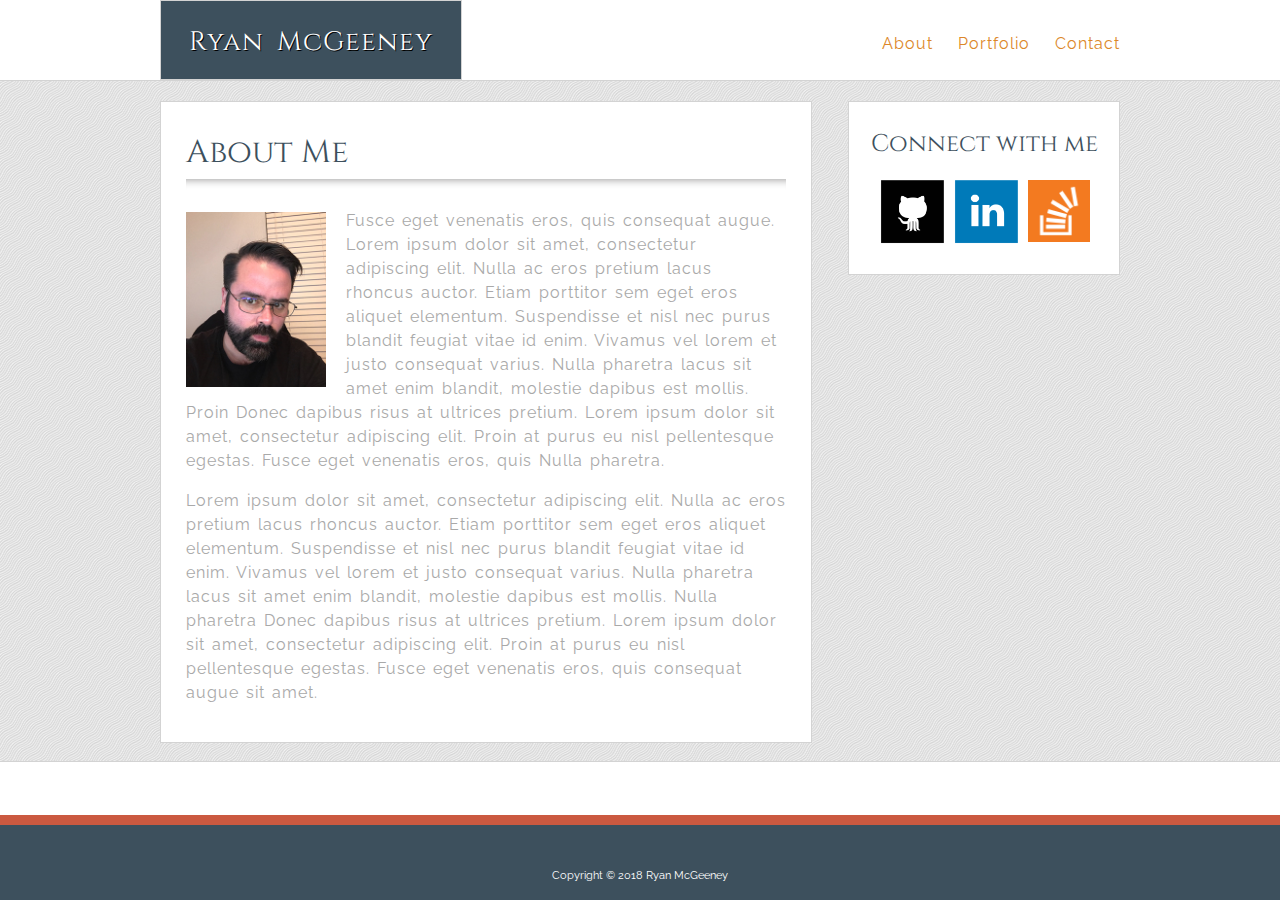
<file: index.html>
<!DOCTYPE html>
<html lang="en">
<head>
    <meta charset="UTF-8">
    <meta name="viewport" content="width=device-width, initial-scale=1.0">
    <meta http-equiv="X-UA-Compatible" content="ie=edge">
    <link rel="stylesheet" type="text/css" href="assets/css/reset.css">
    <link rel="stylesheet" type="text/css" href="assets/css/style.css">
    <link href="https://fonts.googleapis.com/css?family=Cinzel|Raleway" rel="stylesheet">
    <title>Ryan McGeeney's Portfolio</title>
</head>
<body>
    <header>
        <div class="header-content">
            <div class="name-box">
               Ryan McGeeney
            </div>

            <div class="nav-box">
               <a href="index.html">About</a>   
               <a href="portfolio.html">Portfolio</a>   
               <a href="contact.html">Contact</a>        
            </div>
        </div>
    </header>

    <div class="content-areai">
        
        <div class="entire-content">
     
            <div class="main-sectioni">
                <h2>About Me</h2>
                <hr class="line-class">
                <img class="my-picture" src="assets/images/me.jpg" alt="Ryan McGeeney"> 
                <p class="para-text">Fusce eget venenatis eros, 
                    quis consequat augue. Lorem ipsum dolor sit amet, consectetur adipiscing elit. Nulla ac eros pretium lacus rhoncus auctor. 
                   Etiam porttitor sem eget eros aliquet elementum. Suspendisse et nisl nec purus blandit feugiat vitae 
                   id enim. Vivamus vel lorem et justo consequat varius. Nulla pharetra lacus sit amet enim blandit, 
                   molestie dapibus est mollis. Proin Donec dapibus risus at ultrices pretium. Lorem ipsum dolor sit amet, 
                   consectetur adipiscing elit. Proin at purus eu nisl pellentesque egestas. Fusce eget venenatis eros, 
                   quis Nulla pharetra.</p><br>
                   <p>Lorem ipsum dolor sit amet, consectetur adipiscing elit. Nulla ac eros pretium lacus rhoncus auctor. 
                        Etiam porttitor sem eget eros aliquet elementum. Suspendisse et nisl nec purus blandit feugiat vitae 
                        id enim. Vivamus vel lorem et justo consequat varius. Nulla pharetra lacus sit amet enim blandit, 
                        molestie dapibus est mollis. Nulla pharetra Donec dapibus risus at ultrices pretium. Lorem ipsum dolor sit amet, 
                        consectetur adipiscing elit. Proin at purus eu nisl pellentesque egestas. Fusce eget venenatis eros, 
                        quis consequat augue sit amet.</p>
            </div>

            <div class="sidebar">
            <h3>Connect with me</h3>
            <a href="http://www.github.com/ryan9087"><img class="sidebar-img" src="assets/images/git.png" alt="Github"></a>
            <a href="https://www.linkedin.com/in/ryan-mcgeeney-9593565a/"><img class="sidebar-img" src="assets/images/link.png" alt="Linkedin"></a>
            <a href="https://stackoverflow.com/users/9383142/ryan9087?tab=profile"><img class="specialpic" src="assets/images/over.png" alt="Stack Overflow"></a>
            

            </div>
        </div>
    </div>

    <div class="content1">
    <div id="colorstrip"></div>
    <footer class="footer">
         Copyright &copy; 2018 Ryan McGeeney
    </footer>

    </div>
</body>
</html>
</file>
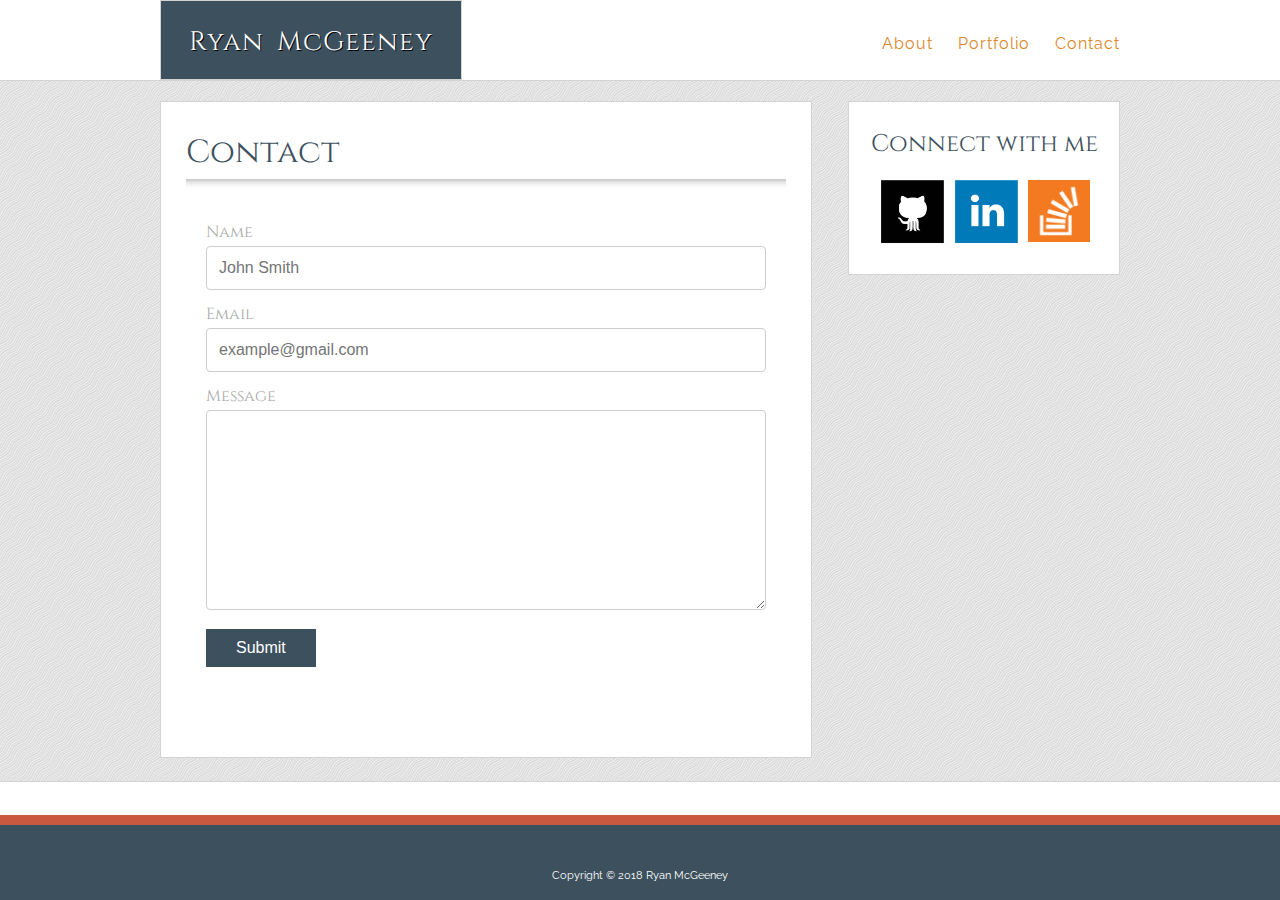
<file: contact.html>
<!DOCTYPE html>
<html lang="en">
<head>
    <meta charset="UTF-8">
    <meta name="viewport" content="width=device-width, initial-scale=1.0">
    <meta http-equiv="X-UA-Compatible" content="ie=edge">
    <link rel="stylesheet" type="text/css" href="assets/css/reset.css">
    <link rel="stylesheet" type="text/css" href="assets/css/style.css">
    <link href="https://fonts.googleapis.com/css?family=Cinzel|Raleway" rel="stylesheet">
    <title>Ryan McGeeney's Portfolio</title>
</head>
<body>
    <header>
        <div class="header-content">
            <div class="name-box">
               Ryan McGeeney
            </div>
            <div class="nav-box">
               <a href="index.html">About</a>    
               <a href="portfolio.html">Portfolio</a>
               <a href="contact.html">Contact</a>      
            </div>
        </div>
    </header>

    <div class="content-area">
        <div class="entire-content">
            <div class="main-sectionc">
                <h2>Contact</h2>
                <hr class="line-class">
                <div class="container">
                        <form action="/action_page.php">
                          <label for="fname">Name</label>
                          <input type="text" id="fname" name="name" placeholder="John Smith">
                      
                          <label for="lname">Email</label>
                          <input type="text" id="lname" name="email" placeholder="example@gmail.com">
                      
                          <label for="subject">Message</label>
                          <textarea id="subject" name="subject" placeholder="" style="height:200px"></textarea>
                      
                          <input type="submit" value="Submit">
                        </form>
                      </div>

            </div>

            <div class="sidebar">
            <h3>Connect with me</h3>
            <a href="http://www.github.com/ryan9087"><img class="sidebar-img" src="assets/images/git.png" alt="Github"></a>
            <a href="https://www.linkedin.com/in/ryan-mcgeeney-9593565a/"><img class="sidebar-img" src="assets/images/link.png" alt="Linkedin"></a>
            <a href="https://stackoverflow.com/users/9383142/ryan9087?tab=profile"><img class="specialpic" src="assets/images/over.png" alt="Stack Overflow"></a>
            

            </div>
        </div>
    </div>

    <div class="content1">
    <div id="colorstrip"></div>
    <footer class="footer">
         Copyright &copy; 2018 Ryan McGeeney
    </footer>

    </div>
</body>
</html>
</file>
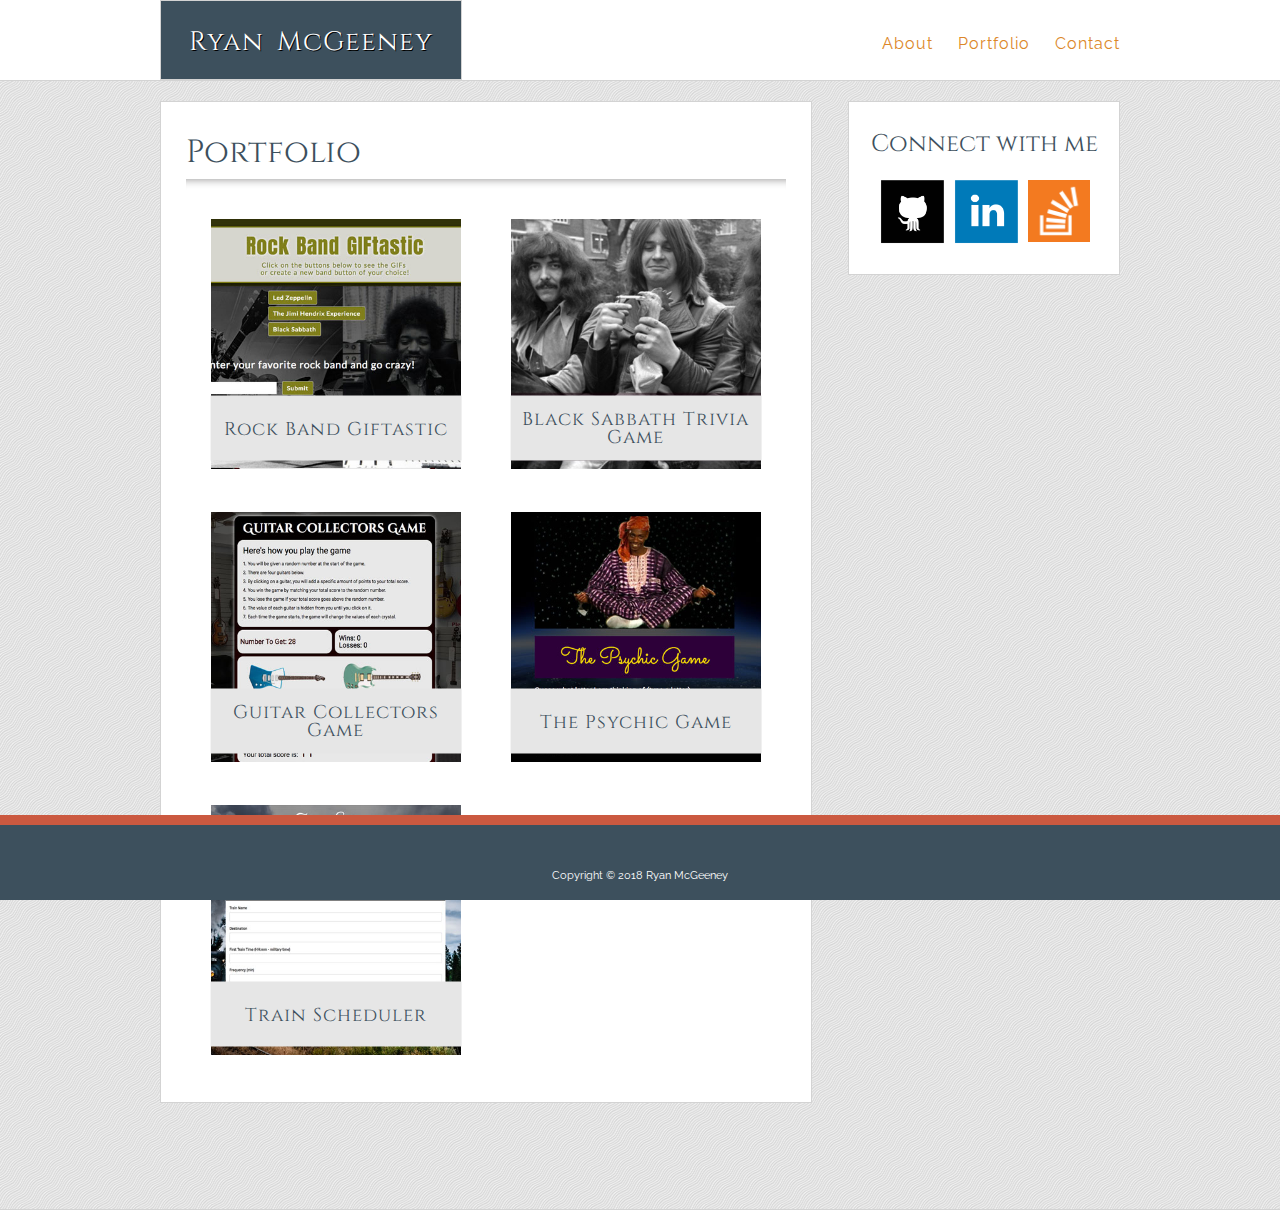
<file: portfolio.html>
<!DOCTYPE html>
<html lang="en">
<head>
    <meta charset="UTF-8">
    <meta name="viewport" content="width=device-width, initial-scale=1.0">
    <meta http-equiv="X-UA-Compatible" content="ie=edge">
    <link rel="stylesheet" type="text/css" href="assets/css/reset.css">
    <link rel="stylesheet" type="text/css" href="assets/css/style.css">
    <link href="https://fonts.googleapis.com/css?family=Cinzel|Raleway" rel="stylesheet">
    <title>Ryan McGeeney's Portfolio</title>
</head>
<body>
    <header>
        <div class="header-content">
            <div class="name-box">
               Ryan McGeeney
            </div>
            <div class="nav-box">
               <a href="index.html">About</a>   
               <a href="portfolio.html">Portfolio</a>  
               <a href="contact.html">Contact</a>         
            </div>
        </div>
    </header>

    <div class="content-areap">
        <div class="entire-content">
            <div class="main-sectionp">
                <h2>Portfolio</h2>
                <hr class="line-class">
                        <div class="grow-pic">
                        
                        <div class="containerL">
                                <a href="https://ryan9087.github.io/GifTastic/"><img class="port-image" src="assets/images/RockBandGIFtastic.jpg" alt="Rock Band GIFtastic"></a>
                               
                                <div class="centered">Rock Band Giftastic</div>
                        </div>   
                        <div class="containerR">
                            <a href="https://ryan9087.github.io/TriviaGame/"><img class="port-image" src="assets/images/bstg.jpg" alt="Black Sabbath Trivia Game">
                               </a>
                                <div class="centered2">Black Sabbath Trivia <br> Game</div>
                        </div>   
                        <div class="containerL">
                            <a href="https://ryan9087.github.io/week-4-game/"><img class="port-image" src="assets/images/guitarcollector_10.jpg" alt="Guitar Collectors Game">
                               </a>
                                <div class="centered2">Guitar Collectors Game</div>
                        </div>   
                        <div class="containerR">
                            <a href="https://ryan9087.github.io/Psychic-Game/"><img class="port-image" src="assets/images/psychic.jpg" alt="Psychic Game">
                               </a>
                                <div class="centered">The Psychic Game</div>
                        </div> 
                        <div class="containerL">
                            <a href="https://ryan9087.github.io/Train-Scheduler/"><img class="port-image" src="assets/images/train_schedule.jpg" alt="Train Scheduler">
                               </a>
                                <div class="centered">Train Scheduler</div>
                        </div> 
                        </div>
          
            </div>

            <div class="sidebar">
            <h3>Connect with me</h3>
            <a href="http://www.github.com/ryan9087"><img class="sidebar-img" src="assets/images/git.png" alt="Github"></a>
            <a href="https://www.linkedin.com/in/ryan-mcgeeney-9593565a/"><img class="sidebar-img" src="assets/images/link.png" alt="Linkedin"></a>
            <a href="https://stackoverflow.com/users/9383142/ryan9087?tab=profile"><img class="specialpic" src="assets/images/over.png" alt="Stack Overflow"></a>
            

            </div>
        </div>
    </div>

    <div class="content1">
    <div id="colorstrip"></div>
    <footer class="footer">
         Copyright &copy; 2018 Ryan McGeeney
    </footer>

    </div>
</body>
</html>
</file>
<file: assets/css/style.css>
h1, h2, h3 {
   font-family: 'Cinzel', serif;
   color: #3D505D;
}

h2 {
   font-size: 24pt;
   padding: 10px 0 10px 0;
}

h3 {
   font-size: 18pt;
   padding: 15px 0 20px 0;
}

p {
    font-family: 'Raleway', sans-serif;
    color: darkgray;
    letter-spacing: 1px;
    word-spacing: 2px;
    line-height: 1.5;
}

a {
    text-decoration: none;
    color: #DC8729;   
}

a:hover {
    text-decoration: underline;
}

.my-picture {
    width: 140px;
    height: auto;
    float: left;
    padding: 13px 20px 0px 0;
}

.main-sectioni {
    width: 600px;
    float: left;
    background-color: white;
    padding: 25px;
    height: 590px;
    border-style: solid;
    border-width: .3px;
    border-color: lightgray;
}

.main-sectionp {
    width: 600px;
    float: left;
    background-color: white;
    padding: 25px;
    height: 950px; 
    border-style: solid;
    border-width: .3px;
    border-color: lightgray;
}

.main-sectionc {
    width: 600px;
    float: left;
    background-color: white;
    padding: 25px;
    height: 605px; 
    border-style: solid;
    border-width: .3px;
    border-color:lightgray;
}


.sidebar {
    width: 240px;
    float: right;
    margin: 0 0 0 60px;
    background-color: white;
    margin: 0 0 40px 0;
    padding: 15px 15px 25px 15px;
    border-style: solid;
    border-width: .3px;
    border-color: lightgray;
    text-align: center;
}

.entire-content {
    width: 960px;
    clear: both; 
    padding: 20px 0 20px 0;
    overflow: auto; 
    margin: auto;
    z-index: 2;
}

.name-box {
    background-color: #3D505D;
    color: white;
    padding: 28px 0 0 0;
    text-align: center;
    font-size: 20pt;
    width: 300px;
    font-family: 'Cinzel', serif;
    border-style: solid;
    border-width: .3px;
    border-color: lightgray;
    text-shadow: .5px .5px rgb(0, 0, 0);
    word-spacing: 5px;
    letter-spacing: 1px;
    
}

.nav-box {
    float: right;
    text-align: right;
    margin: 0 0 0 0px;
    padding: 36px 0 0px 420px;
    letter-spacing: 1px;
    word-spacing: 20px; 
    font-family: 'Raleway', sans-serif;
} 

.nav-box:p {
    color: black; 
}

.header-content {
    width: 960px;
    display: flex;
    margin: auto; 
    height: 80px;   
}

.content-area {
    background-image: url(../images/diagonal_waves.png);
    clear: both;
    height: 700px;
    border-style: solid;
    border-width: .3px 0 .3px 0;
    border-color: lightgray;
}

.content-areai {
    background-image: url(../images/diagonal_waves.png);
    clear:both;
    height: 680px;
    border-style: solid;
    border-width: .3px 0 .3px 0;
    border-color: lightgray;
}

.content-areap {
    background-image: url(../images/diagonal_waves.png);
    clear:both;
    height: 1128px;
    border-style: solid;
    border-width: .3px 0 .3px 0;
    border-color: lightgray;
}

#colorstrip {
    width: 100%;
    height: 10px;
    background-color: #CB5940;
}

footer {
    clear: both;
    float: left;
    width: 100%;
    padding: 45px 0 0 0;
    text-align: center;
    background-color: #3D505D;
    color: white;
    font-size: 8pt;
    text-align: center;
    font-family: 'Raleway', sans-serif;
    height: 30px;
}

.content1 {
    position: fixed;
    left: 0;
    bottom: 0;
    width: 100%;
  }

  .sidebar-img {
      width: 70px;
      height: 70px;
  }

  .specialpic {
      height: 62px;
      width: 62px;
      padding: 0 0 4px 2px;
  }
  
  .sidebar-img:hover, .specialpic:hover {
    border-bottom: 1px solid #3D505D;
  }


.line-class {
	height: 10px;
	border: 0;
    box-shadow: 0 10px 10px -10px #8c8b8b inset;
    padding: 5px 0 5px 0;
}

input[type=text], select, textarea {
    width: 100%;
    padding: 12px;
    border: 1px solid #ccc;
    border-radius: 4px;
    box-sizing: border-box;
    margin-top: 6px;
    margin-bottom: 16px;
    resize: vertical;
}

input[type=submit] {
    background-color: #3D505D;
    color: white;
    padding: 10px 30px 10px 30px;
    border: none;
    border-radius: 0px;
    cursor: pointer;
    font-size: 12pt;
}

input[type=submit]:hover {
    background-color: #CB5940;
}

.container {
    padding: 0px 20px 25px 20px;
    font-family: 'Cinzel', serif;
    color: darkgray;
    margin-top: 25px;
}

.pic-holder {
    width: 100%;
    clear: both;
    display: flex; 
    margin: auto;  
 
    width: 650px;

}

.centered {
    position: absolute;
    top: 78%;
    left: 50%;
    transform: translate(-50%, -50%);
    width: 83.6%;
    background-color: #e6e6e6;
    height: 40px;
    color: #3D505D;
    text-align: center;
    padding: 25px 0 0px 0;
    font-family: 'Cinzel', serif;
    font-size: 14pt;
    letter-spacing: 1px;
}

.centered2 {
    position: absolute;
    top: 78%;
    left: 50%;
    transform: translate(-50%, -50%);
    width: 83.6%;
    background-color: #e6e6e6;
    height: 40px;
    color: #3D505D;
    text-align: center;
    padding: 15px 0 10px 0;
    font-family: 'Cinzel', serif;
    font-size: 14pt;
    letter-spacing: 1px;
}

.containerL {
    position: relative;
    text-align: center;
    width: 300px;
    display: inline;
    float: left;
}

.containerR {
    position: relative;
    text-align: center;
    width: 300px;
    display: inline;
    float: right;
}

.port-image {
    width: 250px;
    padding: 20px 10px 20px 10px;
}

.port-image:hover {
    transform: rotate(-10deg);
    -webkit-filter: grayscale(100%);
}

.ppic {
    width: 610px;
    height: auto;
}

.para-text {
    padding: 10px 0 0 0;
}



@media screen and (max-width: 980px) and (min-width: 769px) {
    .header-content {
        width: 750px;
        display: flex;
        margin: auto; 
        height: 80px;   
    }

    .name-box {
        background-color: #3D505D;
        color: white;
        padding: 28px 0 0 0;
        text-align: center;
        font-size: 20pt;
        width: 320px;
        font-family: 'Cinzel', serif;
        border-style: solid;
        border-width: .3px;
        border-color: lightgray;
        text-shadow: .5px .5px rgb(0, 0, 0);
        word-spacing: 5px;
        letter-spacing: 1px;
        
    }
 
    .my-picture {
        width: 400px;
        height: auto;
        float: left;
        padding: 0px 20px 20px 0;
    }

    .nav-box {
        float: right;
        text-align: right;
        margin: 0 0 0 0px;
        padding: 36px 0 0px 190px;
        letter-spacing: 1px;
        word-spacing: 20px; 
        font-family: 'Raleway', sans-serif;
    } 

    .main-sectioni {
        width: 400px;
        float: left;
        background-color: white;
        padding: 25px;
        height: 1110px;
        border-style: solid;
        border-width: .3px;
        border-color: lightgray;
        margin: 
    }

    .entire-content {
        width: 750px;
        clear: both; 
        padding: 20px 0 20px 0;
        overflow: auto; 
        margin: auto;
        z-index: 2;
    }
    
    body {
        overflow y: hidden;
        overflow x: hidden;
    }

    p {
        font-family: 'Raleway', sans-serif;
        color: darkgray;
        letter-spacing: 1px;
        word-spacing: 2px;
        line-height: 1.5;
        font-size: 10pt;
    }
 
    .content-areai {
        background-image: url(../images/diagonal_waves.png);
        clear: both;
        height: 1190px;
        border-style: solid;
        border-width: .3px 0 .3px 0;
        border-color: lightgray;
    }

    .main-sectionp {
        width: 400px;
        /* float: left; */
        background-color: white;
        padding: 25px;
        height: 1840px; 
        border-style: solid;
        border-width: .3px;
        border-color: lightgray;
        margin: auto;
    }

    .port-image {
        width: 300px;
        padding: 20px 20px 20px 20px;
        margin: auto 0;
        border: 50px;
    }

    .containerR {
        position: relative;
        text-align: center;
        width: 300px;
        display: inline;
        float: left;
    }
    
    .grow-pic {
        padding: 0 25px 25px 25px;
    }

    .content-areap {
        background-image: url(../images/diagonal_waves.png);
        clear:both;
        height: 1870px;
        border-style: solid;
        border-width: .3px 0 .3px 0;
        border-color: lightgray;
    }

    .centered {
        position: absolute;
        top: 78%;
        left: 56.7%;
        transform: translate(-50%, -50%);
        width: 100%;
        background-color: #e6e6e6;
        height: 40px;
        color: #3D505D;
        text-align: center;
        padding: 25px 0 0 0;
        font-family: 'Cinzel', serif;
        font-size: 14pt;
        letter-spacing: 1px;
    }

    .centered2 {
        position: absolute;
        top: 78%;
        left: 56.7%;
        transform: translate(-50%, -50%);
        width: 100%;
        background-color: #e6e6e6;
        height: 40px;
        color: #3D505D;
        text-align: center;
        padding: 15px 0 10px 0;
        font-family: 'Cinzel', serif;
        font-size: 14pt;
        letter-spacing: 1px;
    }

    .content-area {
        background-image: url(../images/diagonal_waves.png);
        clear: both;
        height: 700px;
        border-style: solid;
        border-width: .3px 0 .3px 0;
        border-color: lightgray;
    }

    .main-sectionc {
        width: 400px;
        float: left;
        background-color: white;
        padding: 25px;
        height: 605px; 
        border-style: solid;
        border-width: .3px;
        border-color:lightgray;
    }


}

@media screen and (max-width: 768px) and (min-width: 641px) {

    .header-content {
        width: 630px;
        display: flex;
        margin: auto; 
        height: 80px;   
    }


    .name-box {
        background-color: #3D505D;
        color: white;
        padding: 28px 0 0 0;
        text-align: center;
        font-size: 20pt;
        width: 320px;
        font-family: 'Cinzel', serif;
        border-style: solid;
        border-width: .3px;
        border-color: lightgray;
        text-shadow: .5px .5px rgb(0, 0, 0);
        word-spacing: 5px;
        letter-spacing: 1px;
        
    }
 
    .my-picture {
        width: 140px;
        height: auto;
        float: left;
        padding: 13px 20px 0px 0;
    }

    .nav-box {
        float: right;
        text-align: right;
        margin: 0 0 0 0px;
        padding: 32px 0 0px 65px;
        letter-spacing: 1px;
        word-spacing: 20px; 
        font-family: 'Raleway', sans-serif;
    } 

    .main-sectioni {
        width: 580px;
        float: left;
        background-color: white;
        padding: 25px;
        height: 465px;
        border-style: solid;
        border-width: .3px;
        border-color: lightgray;
        margin: 
    }

    .entire-content {
        width: 638px;
        clear: both; 
        padding: 20px 0 20px 0;
        overflow: auto; 
        margin: auto;
        z-index: 2;
    }
    
    body {
        overflow y: hidden;
        overflow x: hidden;
    }

    p {
        font-family: 'Raleway', sans-serif;
        color: darkgray;
        letter-spacing: 1px;
        word-spacing: 2px;
        line-height: 1.5;
        font-size: 10pt;
    }

    .para-text {
        padding: 10px 20px 10px 10px;
    }
 
    .content-areai {
        background-image: url(../images/diagonal_waves.png);
        clear: both;
        height: 810px;
        border-style: solid;
        border-width: .3px 0 .3px 0;
        border-color: lightgray;
    }

    .main-sectionp {
        width: 580px;
        /* float: left; */
        background-color: white;
        padding: 25px;
        height: 910px; 
        border-style: solid;
        border-width: .3px;
        border-color: lightgray;
        margin: auto;
    }

    .port-image {
        width: 240px;
        padding: 20px 10px 20px 10px;
        margin: auto 0;
        /* border: 50px; */
    }

    .containerR {
        position: relative;
        text-align: center;
        width: 240px;
        display: inline;
        float: right;
        padding: 0 20px 0 0;
    }

    .containerL {
        position: relative;
        text-align: center;
        width: 240px;
        display: inline;
        float: left;
        padding: 0 20px 0 0;
    }
    
    .grow-pic {
        padding: 0 15px 15px 15px;
    }

    .content-areap {
        background-image: url(../images/diagonal_waves.png);
        clear:both;
        height: 1290px;
        border-style: solid;
        border-width: .3px 0 .3px 0;
        border-color: lightgray;
    }

    .centered {
        position: absolute;
        top: 78%;
        left: 50%;
        transform: translate(-50%, -50%);
        width: 93%;
        background-color: #e6e6e6;
        height: 40px;
        color: #3D505D;
        text-align: center;
        padding: 25px 0 0 0;
        font-family: 'Cinzel', serif;
        font-size: 14pt;
        letter-spacing: 1px;
    }

    .centered2 {
        position: absolute;
        top: 78%;
        left: 50%;
        transform: translate(-50%, -50%);
        width: 93%;
        background-color: #e6e6e6;
        height: 40px;
        color: #3D505D;
        text-align: center;
        padding: 15px 0 10px 0;
        font-family: 'Cinzel', serif;
        font-size: 14pt;
        letter-spacing: 1px;
    }

    .content-area {
        background-image: url(../images/diagonal_waves.png);
        clear: both;
        height: 930px;
        border-style: solid;
        border-width: .3px 0 .3px 0;
        border-color: lightgray;
    }

    .main-sectionc {
        width: 580px;
        float: left;
        background-color: white;
        padding: 25px;
        height: 550px; 
        border-style: solid;
        border-width: .3px;
        border-color:lightgray;
    }   

    .sidebar {
        width: 580px;
        float: left;
        margin: 0 0 0 60px;
        background-color: white;
        margin: 20px 0 40px 0;
        padding: 25px 25px 25px 25px;
        border-style: solid;
        border-width: .3px;
        border-color: lightgray;
        text-align: left;
    }
    



}

@media screen and (max-width: 640px) and (min-width: 0px) {

    .header-content {
        width: 550px;
        height: 110px;
        margin: auto; 
        display: inline-block;
    }

    header {
        width: 550px;
        margin: auto;
    }

    .name-box {
        float: left;  
        width: 100%;
        height: 35px;
        width: 550px;
        background-color: #3D505D;
        color: white;
        padding: 20px 0 10px 0;
        margin: 0 0 0 0;
        text-align: center;
        font-size: 20pt;
        font-family: 'Cinzel', serif;
        border-style: solid;
        border-width: .3px;
        border-color: lightgray;
        text-shadow: .5px .5px rgb(0, 0, 0);
        word-spacing: 5px;
        letter-spacing: 1px;
    }
 
    .my-picture {
        width: 500px;
        height: auto;
        float: left;
        padding: 0 0 15px 0;
    }

    .nav-box {
        /* clear: both; */
        float: left;
        padding: 0;
        text-align: center;
        padding: 15px 0 0px 0px;
        letter-spacing: 1px;
        word-spacing: 50px; 
        font-family: 'Raleway', sans-serif;
        height: 35px;
        width: 550px; 

    } 

    .main-sectioni {
        width: 500px;
        float: left;
        background-color: white;
        padding: 25px;
        height: 1100px;
        border-style: solid;ß
        border-width: .3px;
        border-color: lightgray;
        margin: 
    }

    .entire-content {
        width: 550px;
        clear: both; 
        padding: 20px 0 20px 0;
        overflow: auto; 
        margin: auto;
        z-index: 2;

    }
    
    body {
        overflow y: hidden;
        overflow x: hidden;
    }

    p {
        font-family: 'Raleway', sans-serif;
        color: darkgray;
        letter-spacing: 1px;
        word-spacing: 2px;
        line-height: 1.5;
        font-size: 10pt;
    }

    .para-text {
        padding: 10px 20px 10px 10px;
    }
 
    .content-areai {
        background-image: url(../images/diagonal_waves.png);
        clear: both;
        height: 1480px;
        border-style: solid;
        border-width: .3px 0 .3px 0;
        border-color: lightgray;
    }

    .main-sectionp {
        width: 500px;
        display: inline-block;
        background-color: white;
        padding: 25px;
        height: 1990px; 
        border-style: solid;
        border-width: .3px;
        border-color: lightgray;
        margin: 0;
    }

    .port-image {
        width: 340px;
        padding: 20px 10px 20px 10px;
        margin: auto 0;
        /* border: 50px; */
    }

    .containerR {
        position: relative;
        text-align: center;
        width: 340px;
        display: inline;
        float: left;
        padding: 0 0px 0 55px;
    }

    .containerL {
        position: relative;
        text-align: center;
        width: 340px;
        display: inline;
        float: left;
        padding: 0 0px 0 55px;
    }
    
    .grow-pic {
        padding: 0 15px 15px 15px;
    }

    .content-areap {
        background-image: url(../images/diagonal_waves.png);
        clear:both;
        height: 2367px;
        border-style: solid;
        border-width: .3px 0 .3px 0;
        border-color: lightgray;
    }

    .centered {
        position: absolute;
        top: 78%;
        left: 59.5%;
        transform: translate(-50%, -50%);
        width: 86.3%;
        background-color: #e6e6e6;
        height: 40px;
        color: #3D505D;
        text-align: center;
        padding: 22px 0 3px 0;
        font-family: 'Cinzel', serif;
        font-size: 16pt;
        letter-spacing: 1px;
    }

    .centered2 {
        position: absolute;
        top: 78%;
        left: 59.5%;
        transform: translate(-50%, -50%);
        width: 86.3%;
        background-color: #e6e6e6;
        height: 40px;
        color: #3D505D;
        text-align: center;
        padding: 12px 0 13px 0;
        font-family: 'Cinzel', serif;
        font-size: 16pt;
        letter-spacing: 1px;
    }

    .content-area {
        background-image: url(../images/diagonal_waves.png);
        clear: both;
        height: 930px;
        border-style: solid;
        border-width: .3px 0 .3px 0;
        border-color: lightgray;
    }

    .main-sectionc {
        width: 500px;
        float: left;
        background-color: white;
        padding: 25px;
        height: 550px; 
        border-style: solid;
        border-width: .3px;
        border-color:lightgray;
    }   

    .sidebar {
        width: 588px;
        float: left;
        margin: 0 0 0 60px;
        background-color: white;
        margin: 20px 0 40px 0;
        padding: 25px 25px 25px 25px;
        border-style: solid;
        border-width: .3px;
        border-color: lightgray;
        text-align: left;
    }
    

}
</file>
